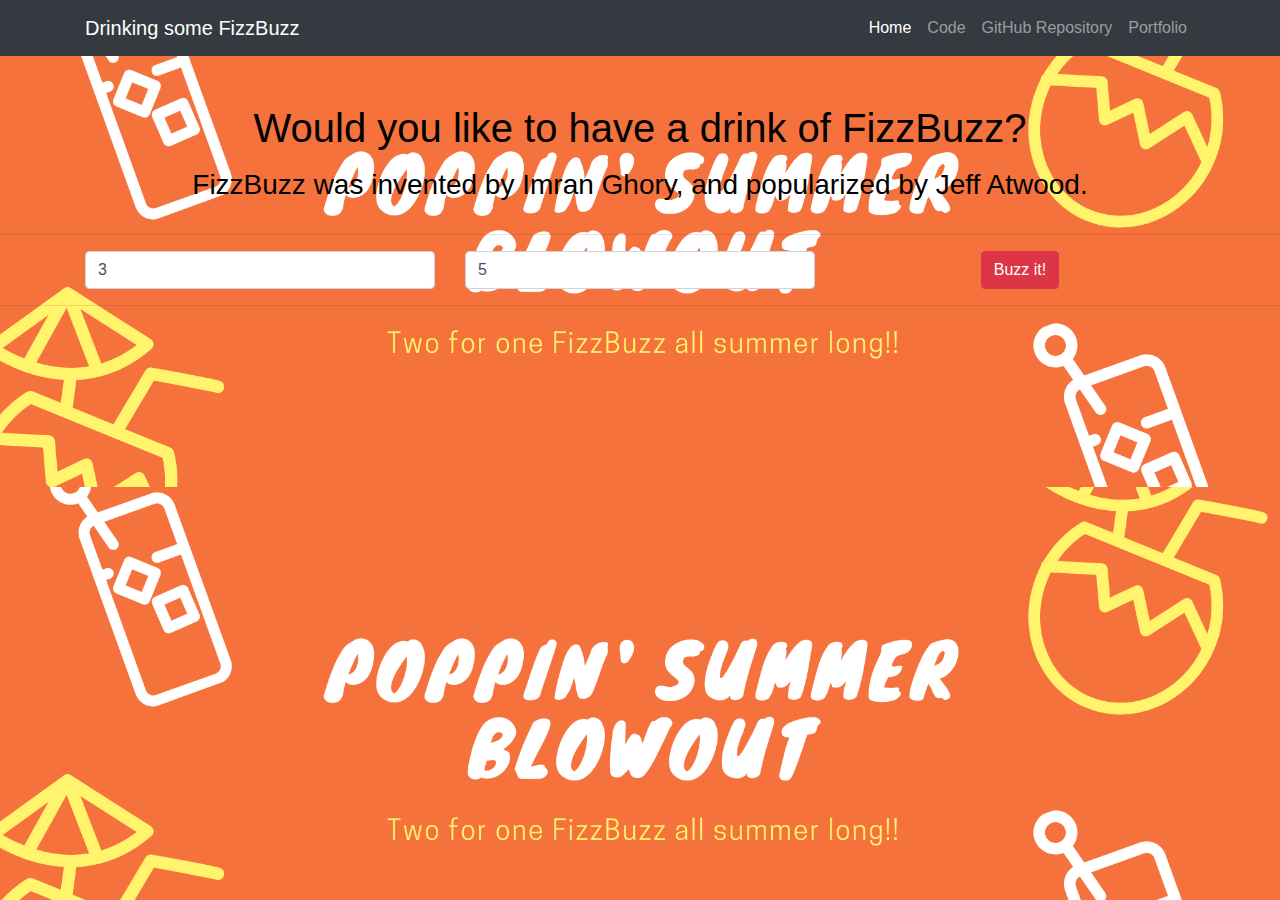
<file: index.html>
﻿<!DOCTYPE html>
<html lang="en">
<head>

    <meta charset="utf-8">
    <meta name="viewport" content="width=device-width, initial-scale=1, shrink-to-fit=no">
    <meta name="description" content="">
    <meta name="author" content="">

    <title>FizzBuzz Challenge</title>

    <!-- Favicon -->
    <link rel="apple-touch-icon" sizes="180x180" href="/Images/apple-touch-icon.png">
    <link rel="icon" type="image/png" sizes="32x32" href="/Images/favicon-32x32.png">
    <link rel="icon" type="image/png" sizes="16x16" href="/Images/favicon-16x16.png">
    

    <!-- Bootstrap core CSS -->
    <link href="Content/bootstrap.min.css" rel="stylesheet" />
    <link href="CSS/Sitestyle.css" rel="stylesheet" />
    <link href="Content/prism.css" rel="stylesheet" />    
    
</head>
<body>
    <!-- Navigation -->
    <nav class="navbar navbar-expand-lg navbar-dark bg-dark static-top">
        <div class="container">
            <a class="navbar-brand" href="/index.html">Drinking some FizzBuzz</a>
            <button class="navbar-toggler" type="button" data-toggle="collapse" data-target="#navbarResponsive" aria-controls="navbarResponsive" aria-expanded="false" aria-label="Toggle navigation">
                <span class="navbar-toggler-icon"></span>
            </button>
            <div class="collapse navbar-collapse" id="navbarResponsive">
                <ul class="navbar-nav ml-auto">
                    <li class="nav-item active">
                        <a class="nav-link" href="/index.html">
                            Home
                            <span class="sr-only">(current)</span>
                        </a>
                    </li>
                    <li class="nav-item">
                        <a class="nav-link" href="/Code.html">Code</a>
                    </li>
                    <li class="nav-item">
                        <a class="nav-link" href="https://github.com/JaxHolliday/FizzBuzzChallenge" target="_blank">GitHub Repository</a>
                    </li>
                    <li class="nav-item">
                        <a class="nav-link" href="https://jackson-hollidays-portfolio.netlify.app/" target="_blank">Portfolio</a>
                    </li>
                </ul>
            </div>
        </div>
    </nav>
    
    <!-- Page Content -->
    <div class="container">
        <div class="row">
            <div class="col-lg-12 text-center">
                <h1 class="mt-5">Would you like to have a drink of FizzBuzz?</h1>
                <p class="lead"><h3>FizzBuzz was invented by Imran Ghory, and popularized by Jeff Atwood.</h3></p>
                <p><h4></h4></p>
            </div>
        </div>
    </div>
    <hr />

    <!-- FizzBuzz Text Area -->
    <div class="container">
        <div class="row">
            <div class="col-4">
                <input id="txtFizzBuzzIn1" type="text" value="3" class="form-control" onkeypress="return isNumber(event)"/>
            </div>
            <div class="col">
                <input id="txtFizzBuzzIn2" type="text" value="5" class="form-control" onkeypress="return isNumber(event)"/>
            </div>
            <div class="col"><button type="button" id="btnFB" class="btn btn-danger">Buzz it!</button></div>
        </div>        
    </div>
    <hr />

    <!-- FizzBuzz Result Output Section -->
    <div class="container">
        <div class="row">
            <div class="col">
                <table class="table table-dark table-striped" id="pFizzBuzzOut"> 
                    <!-- Output will go Here! -->
                </table>
            </div>            
        </div>
    </div>


    <!-- Bootstrap core JavaScript -->
    <script src="Scripts/jquery.slim.min.js"></script>
    <script src="Scripts/bootstrap.bundle.min.js"></script>
    <script src="Scripts/prism.js"></script>

    <!-- My Personal JS Script -->
    <script src="/JS/Bobby!.js"></script>

    <script>
        // Wire up event handler for click event
        document.getElementById("btnFB").addEventListener("click", fizzBuzzDirect)
    </script>
    
</body>

</html>
</file>
<file: CSS/Sitestyle.css>
﻿/* Body Color*/
body {
    color: black;
    text-align: center;
    background-image: url("../Images/Poppin' Summer Blowout.png");
    background-size: cover;
}
    /* My 3 header settings */
h1 {
    color: black;
    text-align: center;
}

h2 {
    color: black;
    text-align: center;
}

h3 {
    color: black;
    text-align: center;
}
        /*Image settings*/
img {
    display: block;
    margin-left: auto;
    margin-right: auto;
    width: 30%;
}
        /*result text size*/
span {
    font-size: 100%
}
</file>
<file: Content/prism.css>
/* PrismJS 1.21.0
https://prismjs.com/download.html#themes=prism-okaidia&languages=markup+css+clike+javascript&plugins=line-numbers */
/**
 * okaidia theme for JavaScript, CSS and HTML
 * Loosely based on Monokai textmate theme by http://www.monokai.nl/
 * @author ocodia
 */

code[class*="language-"],
pre[class*="language-"] {
	color: #f8f8f2;
	background: none;
	text-shadow: 0 1px rgba(0, 0, 0, 0.3);
	font-family: Consolas, Monaco, 'Andale Mono', 'Ubuntu Mono', monospace;
	font-size: 1em;
	text-align: left;
	white-space: pre;
	word-spacing: normal;
	word-break: normal;
	word-wrap: normal;
	line-height: 1.5;

	-moz-tab-size: 4;
	-o-tab-size: 4;
	tab-size: 4;

	-webkit-hyphens: none;
	-moz-hyphens: none;
	-ms-hyphens: none;
	hyphens: none;
}

/* Code blocks */
pre[class*="language-"] {
	padding: 1em;
	margin: .5em 0;
	overflow: auto;
	border-radius: 0.3em;
}

:not(pre) > code[class*="language-"],
pre[class*="language-"] {
	background: #272822;
}

/* Inline code */
:not(pre) > code[class*="language-"] {
	padding: .1em;
	border-radius: .3em;
	white-space: normal;
}

.token.comment,
.token.prolog,
.token.doctype,
.token.cdata {
	color: #8292a2;
}

.token.punctuation {
	color: #f8f8f2;
}

.token.namespace {
	opacity: .7;
}

.token.property,
.token.tag,
.token.constant,
.token.symbol,
.token.deleted {
	color: #f92672;
}

.token.boolean,
.token.number {
	color: #ae81ff;
}

.token.selector,
.token.attr-name,
.token.string,
.token.char,
.token.builtin,
.token.inserted {
	color: #a6e22e;
}

.token.operator,
.token.entity,
.token.url,
.language-css .token.string,
.style .token.string,
.token.variable {
	color: #f8f8f2;
}

.token.atrule,
.token.attr-value,
.token.function,
.token.class-name {
	color: #e6db74;
}

.token.keyword {
	color: #66d9ef;
}

.token.regex,
.token.important {
	color: #fd971f;
}

.token.important,
.token.bold {
	font-weight: bold;
}
.token.italic {
	font-style: italic;
}

.token.entity {
	cursor: help;
}

pre[class*="language-"].line-numbers {
	position: relative;
	padding-left: 3.8em;
	counter-reset: linenumber;
}

pre[class*="language-"].line-numbers > code {
	position: relative;
	white-space: inherit;
}

.line-numbers .line-numbers-rows {
	position: absolute;
	pointer-events: none;
	top: 0;
	font-size: 100%;
	left: -3.8em;
	width: 3em; /* works for line-numbers below 1000 lines */
	letter-spacing: -1px;
	border-right: 1px solid #999;

	-webkit-user-select: none;
	-moz-user-select: none;
	-ms-user-select: none;
	user-select: none;

}

	.line-numbers-rows > span {
		display: block;
		counter-increment: linenumber;
	}

		.line-numbers-rows > span:before {
			content: counter(linenumber);
			color: #999;
			display: block;
			padding-right: 0.8em;
			text-align: right;
		}
</file>
